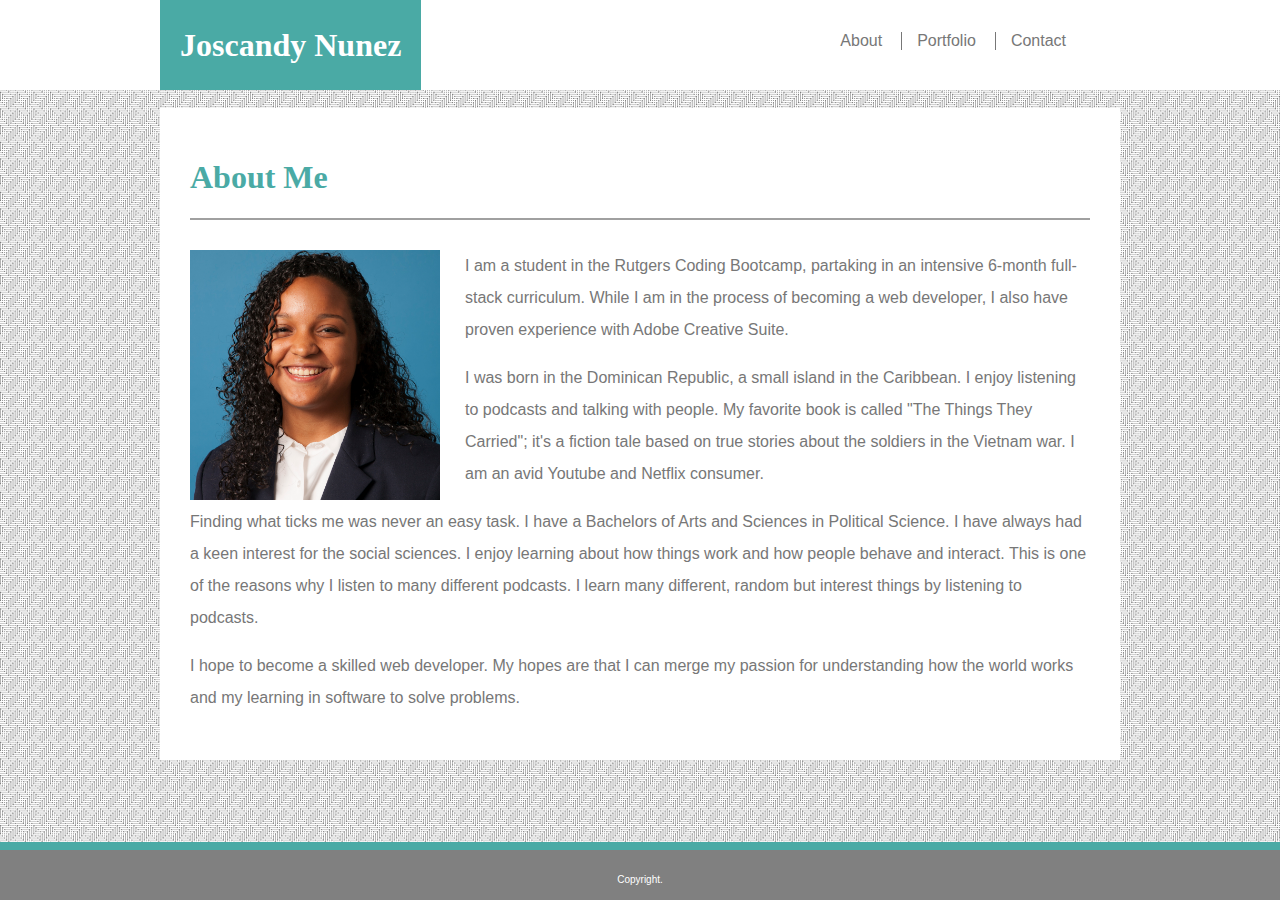
<file: index.html>
<!DOCTYPE html>
<html lang="en-us">
    <head>
        <title>Portfolio | Joscandy Nunez</title>
        <link rel="stylesheet" type="text/css" href="assets/css/style.css">
    </head>
    <body>

          <div class="header">
              <div class="mainHeader">
                <h1 id="h1"><a href="index.html" id="logo">Joscandy Nunez</a></h1>
                <div class="sideHeader">
                        <a class="about" href="index.html">About</a>
                        <a class="portfolio" href="portfolio.html">Portfolio</a>
                        <a class="contact" href="contact.html">Contact</a>
            </div>
        </div>
             
        
            </div>

    <div class="mainSection">
            <div class="mainContainer">
        <h2 id="AboutMe">
            About Me
        </h2>
        <hr>
        <img id="mainImg" src="./assets/images/Joscandy.jpg" width="250px" height="250px" alt="profile pic of Joscandy">
        <p>I am a student in the Rutgers Coding Bootcamp, partaking in an intensive 6-month full-stack curriculum. While I am in the process of becoming a web developer, I also have proven experience with Adobe Creative Suite.</p>
            <p>I was born in the Dominican Republic, a small island in the Caribbean. I enjoy listening to podcasts and talking with people. My favorite book is called "The Things They Carried"; it's a fiction tale based on true stories about the soldiers in the Vietnam war. I am an avid Youtube and Netflix consumer.</p>
            <p>Finding what ticks me was never an easy task. I have a Bachelors of Arts and Sciences in Political Science. I have always had a keen interest for the social sciences. I enjoy learning about how things work and how people behave and interact. This is one of the reasons why I listen to many different podcasts. I learn many different, random but interest things by listening to podcasts.
                </p>
                <p>
                        I hope to become a skilled web developer. My hopes are that I can merge my passion for understanding how the world works and my learning in software to solve problems. 
                </p>
        </div>
    </div>
        <div class="footer">
        <p id="copyright">Copyright.</p>
        </div>
    </div>
    </body>
</html>
</file>
<file: assets/css/style.css>
#logo {
    display: inline-block;
    font-family: Georgia, 'Times New Roman', Times, serif;
    color: #ffffff;
    text-decoration: none;
    line-height: 90px;
    margin-left: 0px;
    padding: 0 20px 0 20px;
    background-color: #4aaaa5;
}

.about {
    position: relative;
 padding-left: 15px;
 margin-left: 15px;
 font-family: 'Arial', 'Helvetica Neue', Helvetica, sans-serif;
 text-decoration: none;
 color: #777777;
 line-height: 18px; 
 display: inline-block;
 
}

.contact {
    position: relative;
    padding-left: 15px;
    margin-left: 15px;
    font-family: 'Arial', 'Helvetica Neue', Helvetica, sans-serif;
    text-decoration: none;
    color: #777777;
    line-height: 18px;
    border-left-width: 1px;
    border-left-color: #777777;
    border-left-style: solid;
    display: inline-block;
}

.portfolio {
    position: relative;
    padding-left: 15px;
    margin-left: 15px;
    font-family: 'Arial', 'Helvetica Neue', Helvetica, sans-serif;
    text-decoration: none;
    color: #777777;
    line-height: 18px;
    border-left-width: 1px;
    border-left-color: #777777;
    border-left-style: solid;
    display: inline-block;
}


.sideHeader {
    display: inline-block;
   position: relative;
   right: -385px;
   bottom: 10px;
   
   
}
#h1 {
    display: inline-block;
    
}
h1 {
    color: #4aaaa5;
    font-weight: 700;
    margin: 0;
} 

.mainSection {
    width: 960px;
    padding: 0;
    background: #ffffff;
   position: relative;
   top: 100px;
   margin: 0 auto 200px auto;
}

#mainImg {
    float: left;
    margin-right: 25px;
}

hr {
    border: gray solid 1px;
    margin: 0 0 30px 0;
    opacity: 0.75;
 
}

.header{
    position: absolute;
    display: inline-block;
   width: 100%;
    background-color: white;
    top: 0px;
    margin: 0;
    left: 0;
}

.footer {
    background-color:grey;
    
    position: fixed;
    bottom: 0;
    width: 100%;
    border-top-color: #4aaaa5;
    left: 0;
    border-top-style: solid;
    text-align: center;
    border-top-width: 8px;
}


body {
    background-image: url("../../assets/images/crossline-lines.png");
    color: #777777;
   
}

h2 {
    color: #4aaaa5;
  
}


.mainContainer {
    margin: 0 auto;
    padding: 30px;
}

#copyright {
    position: relative;
    bottom: -10px;
    color: #ffffff;
    font-size: 10px;
    height: 30px;
    
}

.mainHeader {
    margin: 0 auto;
    width: 960px;

}

#AboutMe {
 
    display: inline-block;
    position: relative;
    font-size: 2em;
    font-weight: 700;
    margin-block-start: 0.67em;
    margin-block-end: 0.67em;
}



.softball {
    display: inline-block;
    position: absolute;

    background-color: white;
    width: 200px;
    height: 200px;
    text-align: center;
}


#softball {
    position: relative;
    top: -80px;
    line-height: 40px;
    font-family: Georgia, 'Times New Roman', Times, serif;
    font-size: 20px;
}


.cooking {
    display: inline-block;
    position: absolute;
    width: 200px;
    height: 200px;
    text-align: center;
    bottom: 50px;
}

#cooking {
    position: relative;
    top: -80px;
    line-height: 40px;
    font-family: Georgia, 'Times New Roman', Times, serif;
    font-size: 20px;
    color: white;
    background-color: #4aaaa5;
}

#talking{
    position: relative;
    top: -80px;
    line-height: 40px;
    font-family: Georgia, 'Times New Roman', Times, serif;
    font-size: 20px;
    color: white;
    background-color: #4aaaa5;
}
.talking {
    display: inline-block;
    position: absolute;
    width: 200px;
    height: 200px;
    text-align: center;
    right: 500px;
}

.Widget {
    display: inline-block;
    position: absolute;
    top: 400px;
    left: 260px;
} 
   

#widget {
    position: relative;
    line-height: 40px;
    font-family: Georgia, 'Times New Roman', Times, serif;
    font-size: 20px;
    color: white;
    background-color: #4aaaa5;
    bottom: 80px;

}

#rock {
    position: relative;
    line-height: 40px;
    font-family: Georgia, 'Times New Roman', Times, serif;
    font-size: 20px;
    color: white;
    background-color: #4aaaa5;
    bottom: 80px;

}

.Rock {
    display: inline-block;
    position: absolute;
    width: 200px;
    height: 200px;
    text-align: center;
    top: 400px;
    left: 30px;
}
.Widget{
    display: inline-block;
    position: absolute;
    width: 200px;
    height: 200px;
    text-align: center;
    top: 400px;
    left: 260px;
}

#Portfolio {
    display: inline-block;
 position: relative;
 font-size: 2em;
 font-weight: 700;
 margin-block-start: 0.67em;
 margin-block-end: 0.67em;

}

.BigContainer {
    margin: 0 auto;
    position: relative;
    width: 900px;
    top: 100px;
    padding: 30px;
    background-color: white;
    height: 850px;
    margin-bottom: 200px;
}

#softball {
    background-color: #4aaaa5;
    color: white;
    display: inline-block;
    width: 200px;
}


.formContainer {
    background-color: white;
    margin: 0 auto;
    position: relative;
    width: 960px;
    top: 100px;
    padding: 0;
}

#contactForm {
    display: inline-block;
 position: relative;
 font-size: 2em;
 font-weight: 700;
 margin-block-start: 0.67em;
 margin-block-end: 0.67em;
}

.MainForm {
    background-color: white;
    padding: 30px;
    margin: 0 0 300px 0;
    
}

#yourMessage {
    width: 100%;
    height: 200px;
    border-style: solid;
    border-width: 1px;
    border-color: grey;
    opacity: 0.5;
    margin: 5px 0 10px 0;
 
}

#yourName {
    display: block;
    height: 20px;
    width: 100%;
    margin: 5px 0 0px 0;
    border-style: solid;
    border-width: 1px;
    border-color: grey;
    opacity: 0.5;
}

#yourEmail {
    height: 20px;
    width: 100%;
    margin: 5px 0 10px 0;
    border-style: solid;
    border-width: 1px;
    border-color: grey;
    opacity: 0.5;
    
}

a:hover { color: #4aaaa5; }
.overlay:hover {
    display: block;
  }
input:focus { 
    outline: none !important;
    border-color: #4aaaa5;
    box-shadow: 0 0 10px #4aaaa5;
}

#yourMessage:focus {
    outline: none !important;
    border-color: #4aaaa5;
    box-shadow: 0 0 10px#4aaaa5;
}

#submit {
    color: white;
    background-color: #4aaaa5;
    height: 40px;
    width: 100px;
    line-height: 10px;
    font-size: 20px;
}

label {
    font-family: Georgia, 'Times New Roman', Times, serif;
    font-size: 20px;
}

.picture {
    width: 200px;
    height: 200px;
}

p {
    line-height: 2;
    font-family: 'Arial', 'Helvetica Neue', Helvetica, sans-serif;
}

label {
    font-family: 'Arial', 'Helvetica Neue', Helvetica, sans-serif;
}

input {
    font-family: 'Arial', 'Helvetica Neue', Helvetica, sans-serif;
}
</file>
